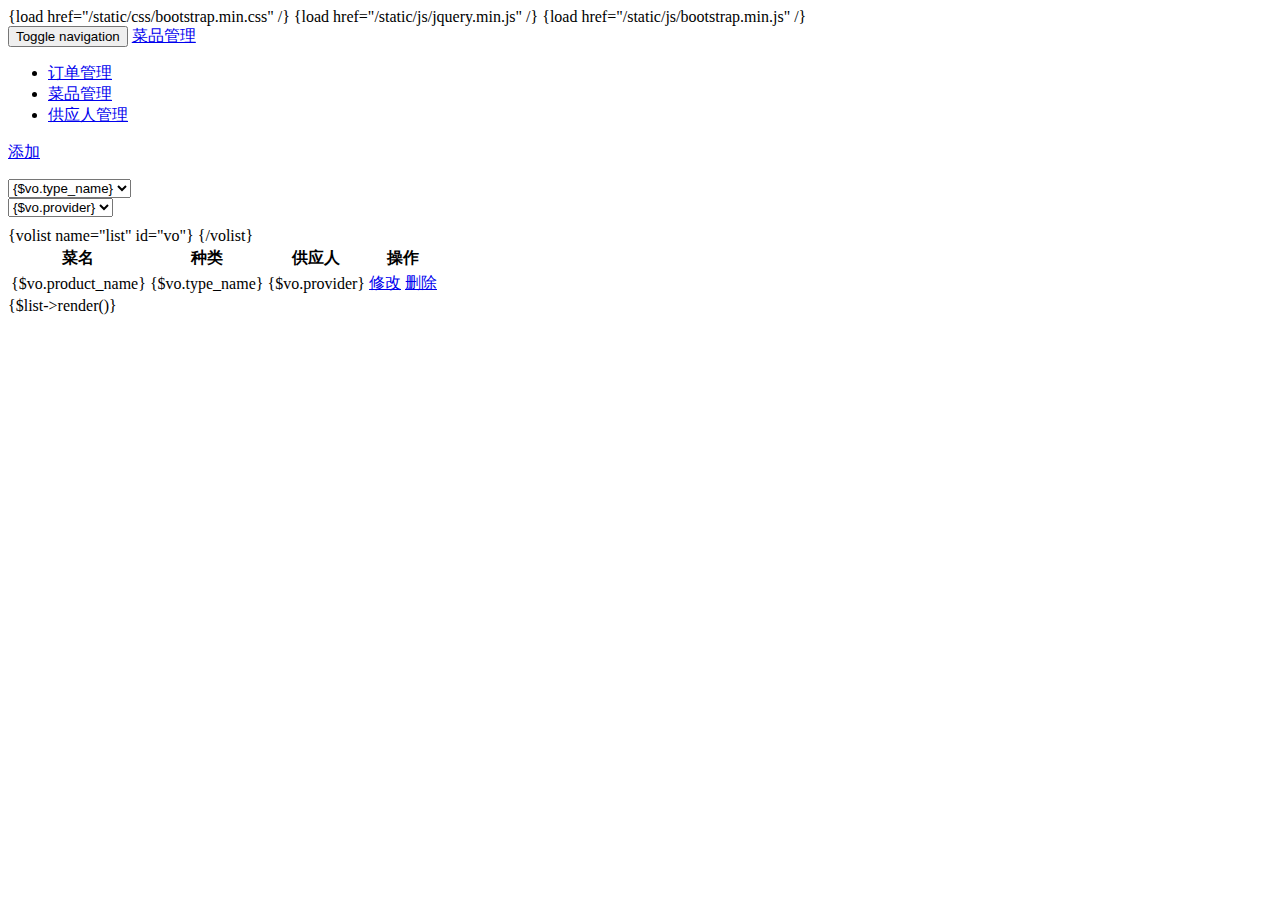
<file: application/index/view/index/product.html>
<!DOCTYPE html>
<html lang="en">
<head>
    <meta charset="UTF-8">
    <meta name="viewport" content="width=device-width,minimum-scale=1.0,maximum-scale=1.0,user-scalable=no">
    <title>菜品管理</title>
    {load href="/static/css/bootstrap.min.css" /}
    {load href="/static/js/jquery.min.js" /}
    {load href="/static/js/bootstrap.min.js" /}
</head>
<body>
<nav class="navbar navbar-default">
    <div class="container-fluid">
        <!-- Brand and toggle get grouped for better mobile display -->
        <div class="navbar-header">
            <button type="button" class="navbar-toggle collapsed" data-toggle="collapse"
                    data-target="#bs-example-navbar-collapse-1" aria-expanded="false">
                <span class="sr-only">Toggle navigation</span>
                <span class="icon-bar"></span>
                <span class="icon-bar"></span>
                <span class="icon-bar"></span>
            </button>
            <a class="navbar-brand" href="#">菜品管理</a>
        </div>
        <div class="collapse navbar-collapse" id="bs-example-navbar-collapse-1">
            <ul class="nav navbar-nav">
                <li><a href="/">订单管理</a></li>
                <li class="active"><a href="/index/product">菜品管理</a></li>
                <li><a href="#">供应人管理</a></li>
            </ul>
        </div>
    </div>
</nav>
<div class="container">
    <p>
        <a href="index/todayOrder" class="btn btn-primary">添加</a>
    </p>
    <form id="form" class="form-inline" style="margin-bottom: 10px;">
        <div class="form-group">
            <select class="form-control" name="type" title="种类" id="type">
                <option value="">--种类--</option>
                {volist name="type" id="vo"}
                {if condition="$vo['id'] eq $Request.param.type"}
                <option value="{$vo.id}" selected>{$vo.type_name}</option>
                {else /}
                <option value="{$vo.id}">{$vo.type_name}</option>
                {/if}
                {/volist}
            </select>
        </div>
        <div class="form-group">
            <select class="form-control" name="provider" title="选择供货人" id="provider">
                <option value="">--供货人--</option>
                {volist name="provider" id="vo"}
                {if condition="$vo['id'] eq $Request.param.provider"}
                <option value="{$vo.id}" selected>{$vo.provider}</option>
                {else /}
                <option value="{$vo.id}">{$vo.provider}</option>
                {/if}
                {/volist}
            </select>
        </div>
    </form>
    <table class="table table-responsive table-bordered table-condensed table-striped">
        <tr>
            <th>菜名</th>
            <th>种类</th>
            <th>供应人</th>
            <th>操作</th>
        </tr>
        {volist name="list" id="vo"}
        <tr>
            <td>{$vo.product_name}</td>
            <td>{$vo.type_name}</td>
            <td>{$vo.provider}</td>
            <td>
                <a href="index/orderDetails?orderId={$vo.id}">修改</a>
                <a href="index/orderDetails?orderId={$vo.id}">删除</a>
            </td>
        </tr>
        {/volist}
    </table>
    {$list->render()}
</div>
<script>
    $('#type').on('change', function () {
        $('#provider').val('');
        $('#form').submit();
    });
    $('#provider').on('change', function () {
        $('#type').val('');
        $('#form').submit();
    });
</script>
</body>
</html>
</file>
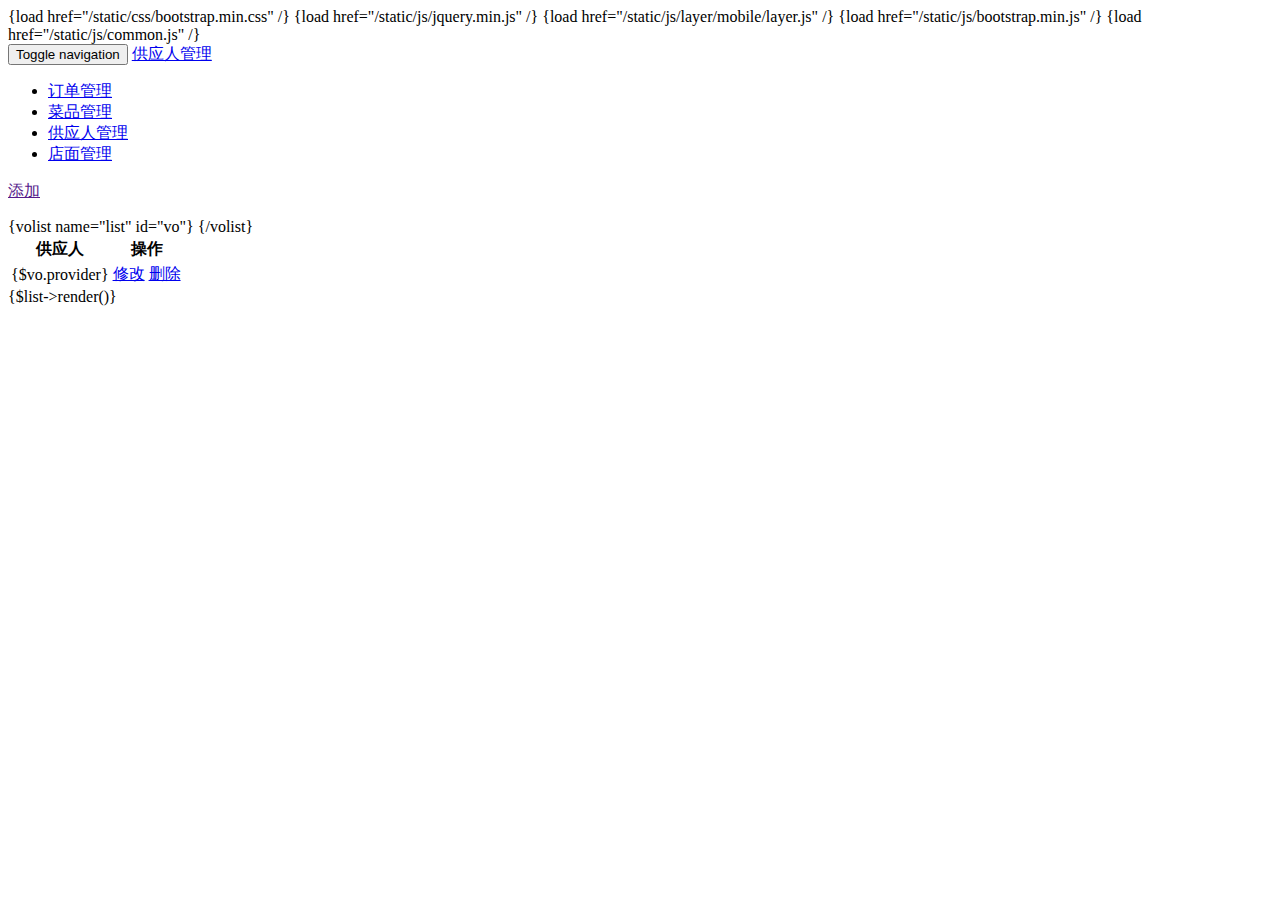
<file: application/index/view/index/provider.html>
<!DOCTYPE html>
<html lang="en">
<head>
    <meta charset="UTF-8">
    <meta name="viewport" content="width=device-width,minimum-scale=1.0,maximum-scale=1.0,user-scalable=no">
    <title>供应人管理</title>
    {load href="/static/css/bootstrap.min.css" /}
    {load href="/static/js/jquery.min.js" /}
    {load href="/static/js/layer/mobile/layer.js" /}
    {load href="/static/js/bootstrap.min.js" /}
    {load href="/static/js/common.js" /}
    <style>
        .layui-m-layer * {
            box-sizing: border-box;
        }

        .padding {
            padding: 15px;
            width: 100%;
        }
    </style>
</head>
<body>
<nav class="navbar navbar-default">
    <div class="container-fluid">
        <!-- Brand and toggle get grouped for better mobile display -->
        <div class="navbar-header">
            <button type="button" class="navbar-toggle collapsed" data-toggle="collapse"
                    data-target="#bs-example-navbar-collapse-1" aria-expanded="false">
                <span class="sr-only">Toggle navigation</span>
                <span class="icon-bar"></span>
                <span class="icon-bar"></span>
                <span class="icon-bar"></span>
            </button>
            <a class="navbar-brand" href="#">供应人管理</a>
        </div>
        <div class="collapse navbar-collapse" id="bs-example-navbar-collapse-1">
            <ul class="nav navbar-nav">
                <li><a href="/">订单管理</a></li>
                <li><a href="{:url('product')}">菜品管理</a></li>
                <li class="active"><a href="{:url('provider')}">供应人管理</a></li>
                <li><a href="{:url('shop')}">店面管理</a></li>
            </ul>
        </div>
    </div>
</nav>
<div class="container">
    <p>
        <a href="" class="btn btn-primary add layer">添加</a>
    </p>
    <table class="table table-responsive table-bordered table-condensed table-striped">
        <tr>
            <th>供应人</th>
            <th>操作</th>
        </tr>
        {volist name="list" id="vo"}
        <tr>
            <td>{$vo.provider}</td>
            <td>
                <a href="{:url('productEdit',['id'=>$vo.id])}" class="layer edit" data-id="{$vo.id}" data-provider="{$vo.provider}">修改</a>
                <a href="{:url('productEdit',['id'=>$vo.id])}" class="del" data-id="{$vo.id}">删除</a>
            </td>
        </tr>
        {/volist}
    </table>
    {$list->render()}
    <div id="exit" style="display: none;">
        <div class="container padding">
            <form action="" class="form1">
                <input type="hidden" name="id">
                <div class="controls">
                    <div class="form-group">
                        <label for="name1">供应人</label>
                        <input type="text" name="provider" class="form-control name1" id="name1" placeholder="">
                    </div>
                    <button type="button" id="submit" class="btn btn-primary btn-lg btn-block">提交</button>
                </div>
            </form>
        </div>
    </div>
</div>
<script>
    $('#type').on('change', function () {
        $('#provider').val('');
        $('#form').submit();
    });
    $('#provider').on('change', function () {
        $('#type').val('');
        $('#form').submit();
    });

    var subType = '';
    var id = '';
    $('.layer').on('click', function (e) {
        e.preventDefault();
        $("#exit").find("option").removeAttr('selected');
        openBox();
        if ($(this).hasClass('edit')) {
            subType = 'edit';
            id = this.dataset.id;
            $('.name1').val(this.dataset.provider);
        } else {
            id = '';
        }
    });
    $(document).on('click', '#submit', function (e) {
        var data = $(document).find('.layui-m-layercont .form1').serializeObject();
        if (subType == 'edit') {
            data['id'] = id;
        }
        console.log(data);
        ajaxSubmit(data);
    });

    $('.del').on('click', function (e) {
        e.preventDefault();
        var id = this.dataset.id;
        if (id) {
            //询问框
            layer.open({
                content: '确定删除？'
                , btn: ['删除', '不要']
                , yes: function (index) {
                    ajaxDel(id);
                }
            });
        }
    });

    function openBox() {
        layer.open({
            type: 1
            , content: $('#exit').html()
            , anim: 'up'
            , style: 'width:90%;'
        });
    }
    function ajaxSubmit(data) {
        $.ajax({
                    url: 'providerEdit',
                    dataType: 'json',
                    type: 'post',
                    data: {data: data}
                })
                .done(function (data) {
                    if (data.status == 1 || data.status == 3) {
                        layer.closeAll();
                        layer.open({
                            content: '操作成功'
                            , skin: 'msg'
                            , time: 1
                        });
                        refresh();
                    } else {
                        layer.closeAll();
                        layer.open({
                            content: '操作失败'
                            , skin: 'msg'
                            , time: 1
                        });
                    }
                })
                .fail(function () {
                    console.log("error");
                });

    }
    function ajaxDel(data) {
        $.ajax({
                    url: 'providerDel',
                    dataType: 'json',
                    type: 'post',
                    data: {data: data}
                })
                .done(function (data) {
                    if (data.status == 1) {
                        layer.closeAll();
                        layer.open({
                            content: '操作成功'
                            , skin: 'msg'
                            , time: 1
                        });
                        refresh();
                    } else {
                        layer.closeAll();
                        layer.open({
                            content: '操作失败'
                            , skin: 'msg'
                            , time: 1
                        });
                    }
                })
                .fail(function () {
                    console.log("error");
                });
    }
    $.fn.serializeObject = function () {
        var o = {};
        var a = this.serializeArray();
        $.each(a, function () {
            if (o[this.name] !== undefined) {
                if (!o[this.name].push) {
                    o[this.name] = [o[this.name]];
                }
                o[this.name].push(this.value || '');
            } else {
                o[this.name] = this.value || '';
            }
        });
        return o;
    };
</script>
</body>
</html>
</file>
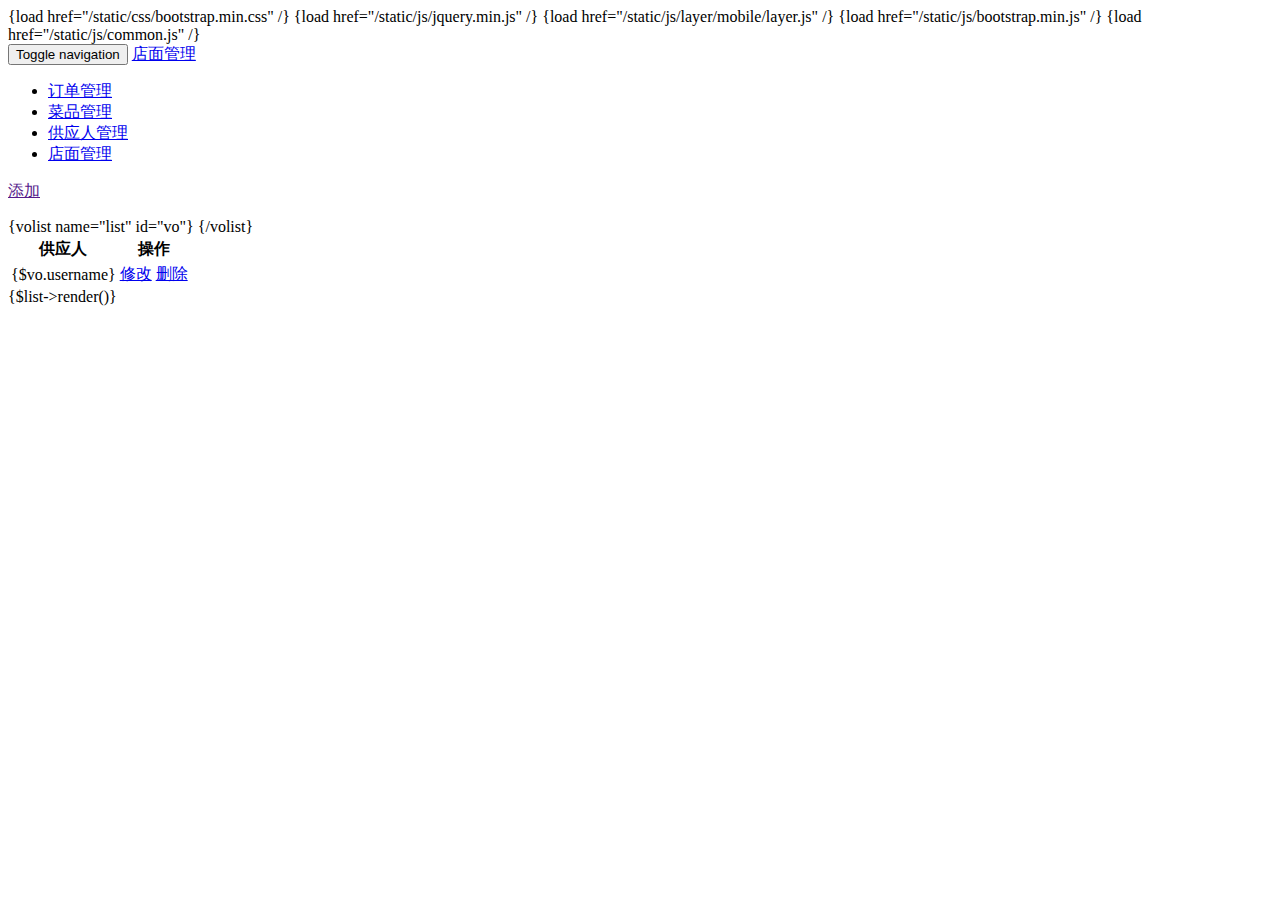
<file: application/index/view/index/shop.html>
<!DOCTYPE html>
<html lang="en">
<head>
    <meta charset="UTF-8">
    <meta name="viewport" content="width=device-width,minimum-scale=1.0,maximum-scale=1.0,user-scalable=no">
    <title>店面管理</title>
    {load href="/static/css/bootstrap.min.css" /}
    {load href="/static/js/jquery.min.js" /}
    {load href="/static/js/layer/mobile/layer.js" /}
    {load href="/static/js/bootstrap.min.js" /}
    {load href="/static/js/common.js" /}
    <style>
        .layui-m-layer * {
            box-sizing: border-box;
        }

        .padding {
            padding: 15px;
            width: 100%;
        }
    </style>
</head>
<body>
<nav class="navbar navbar-default">
    <div class="container-fluid">
        <!-- Brand and toggle get grouped for better mobile display -->
        <div class="navbar-header">
            <button type="button" class="navbar-toggle collapsed" data-toggle="collapse"
                    data-target="#bs-example-navbar-collapse-1" aria-expanded="false">
                <span class="sr-only">Toggle navigation</span>
                <span class="icon-bar"></span>
                <span class="icon-bar"></span>
                <span class="icon-bar"></span>
            </button>
            <a class="navbar-brand" href="#">店面管理</a>
        </div>
        <div class="collapse navbar-collapse" id="bs-example-navbar-collapse-1">
            <ul class="nav navbar-nav">
                <li><a href="/">订单管理</a></li>
                <li><a href="{:url('product')}">菜品管理</a></li>
                <li><a href="{:url('provider')}">供应人管理</a></li>
                <li class="active"><a href="{:url('shop')}">店面管理</a></li>
            </ul>
        </div>
    </div>
</nav>
<div class="container">
    <p>
        <a href="" class="btn btn-primary add layer">添加</a>
    </p>
    <table class="table table-responsive table-bordered table-condensed table-striped">
        <tr>
            <th>供应人</th>
            <th>操作</th>
        </tr>
        {volist name="list" id="vo"}
        <tr>
            <td>{$vo.username}</td>
            <td>
                <a href="{:url('productEdit',['id'=>$vo.id])}" class="layer edit" data-id="{$vo.id}"
                   data-username="{$vo.username}">修改</a>
                <a href="{:url('productEdit',['id'=>$vo.id])}" class="del" data-id="{$vo.id}">删除</a>
            </td>
        </tr>
        {/volist}
    </table>
    {$list->render()}
    <div id="exit" style="display: none;">
        <div class="container padding">
            <form action="" class="form1">
                <input type="hidden" name="id">
                <div class="controls">
                    <div class="form-group">
                        <label for="name1">供应人</label>
                        <input type="text" name="username" class="form-control name1" id="name1" placeholder="">
                    </div>
                    <button type="button" id="submit" class="btn btn-primary btn-lg btn-block">提交</button>
                </div>
            </form>
        </div>
    </div>
</div>
<script>
    $('#type').on('change', function () {
        $('#provider').val('');
        $('#form').submit();
    });
    $('#provider').on('change', function () {
        $('#type').val('');
        $('#form').submit();
    });

    var subType = '';
    var id = '';
    $('.layer').on('click', function (e) {
        e.preventDefault();
        $("#exit").find("option").removeAttr('selected');
        openBox();
        if ($(this).hasClass('edit')) {
            subType = 'edit';
            id = this.dataset.id;
            $('.name1').val(this.dataset.username);
        } else {
            id = '';
        }
    });
    $(document).on('click', '#submit', function (e) {
        var data = $(document).find('.layui-m-layercont .form1').serializeObject();
        if (subType == 'edit') {
            data['id'] = id;
        }
        console.log(data);
        ajaxSubmit(data);
    });

    $('.del').on('click', function (e) {
        e.preventDefault();
        var id = this.dataset.id;
        if (id) {
            //询问框
            layer.open({
                content: '确定删除？'
                , btn: ['删除', '不要']
                , yes: function (index) {
                    ajaxDel(id);
                }
            });
        }
    });

    function openBox() {
        layer.open({
            type: 1
            , content: $('#exit').html()
            , anim: 'up'
            , style: 'width:90%;'
        });
    }
    function ajaxSubmit(data) {
        $.ajax({
                    url: 'shopEdit',
                    dataType: 'json',
                    type: 'post',
                    data: {data: data}
                })
                .done(function (data) {
                    if (data.status == 1 || data.status == 3) {
                        layer.closeAll();
                        layer.open({
                            content: '操作成功'
                            , skin: 'msg'
                            , time: 1
                        });
                        refresh();
                    } else {
                        layer.closeAll();
                        layer.open({
                            content: '操作失败'
                            , skin: 'msg'
                            , time: 1
                        });
                    }
                })
                .fail(function () {
                    console.log("error");
                });

    }
    function ajaxDel(data) {
        $.ajax({
                    url: 'shopDel',
                    dataType: 'json',
                    type: 'post',
                    data: {data: data}
                })
                .done(function (data) {
                    if (data.status == 1) {
                        layer.closeAll();
                        layer.open({
                            content: '操作成功'
                            , skin: 'msg'
                            , time: 1
                        });
                        refresh();
                    } else {
                        layer.closeAll();
                        layer.open({
                            content: '操作失败'
                            , skin: 'msg'
                            , time: 1
                        });
                    }
                })
                .fail(function () {
                    console.log("error");
                });
    }
    $.fn.serializeObject = function () {
        var o = {};
        var a = this.serializeArray();
        $.each(a, function () {
            if (o[this.name] !== undefined) {
                if (!o[this.name].push) {
                    o[this.name] = [o[this.name]];
                }
                o[this.name].push(this.value || '');
            } else {
                o[this.name] = this.value || '';
            }
        });
        return o;
    };
</script>
</body>
</html>
</file>
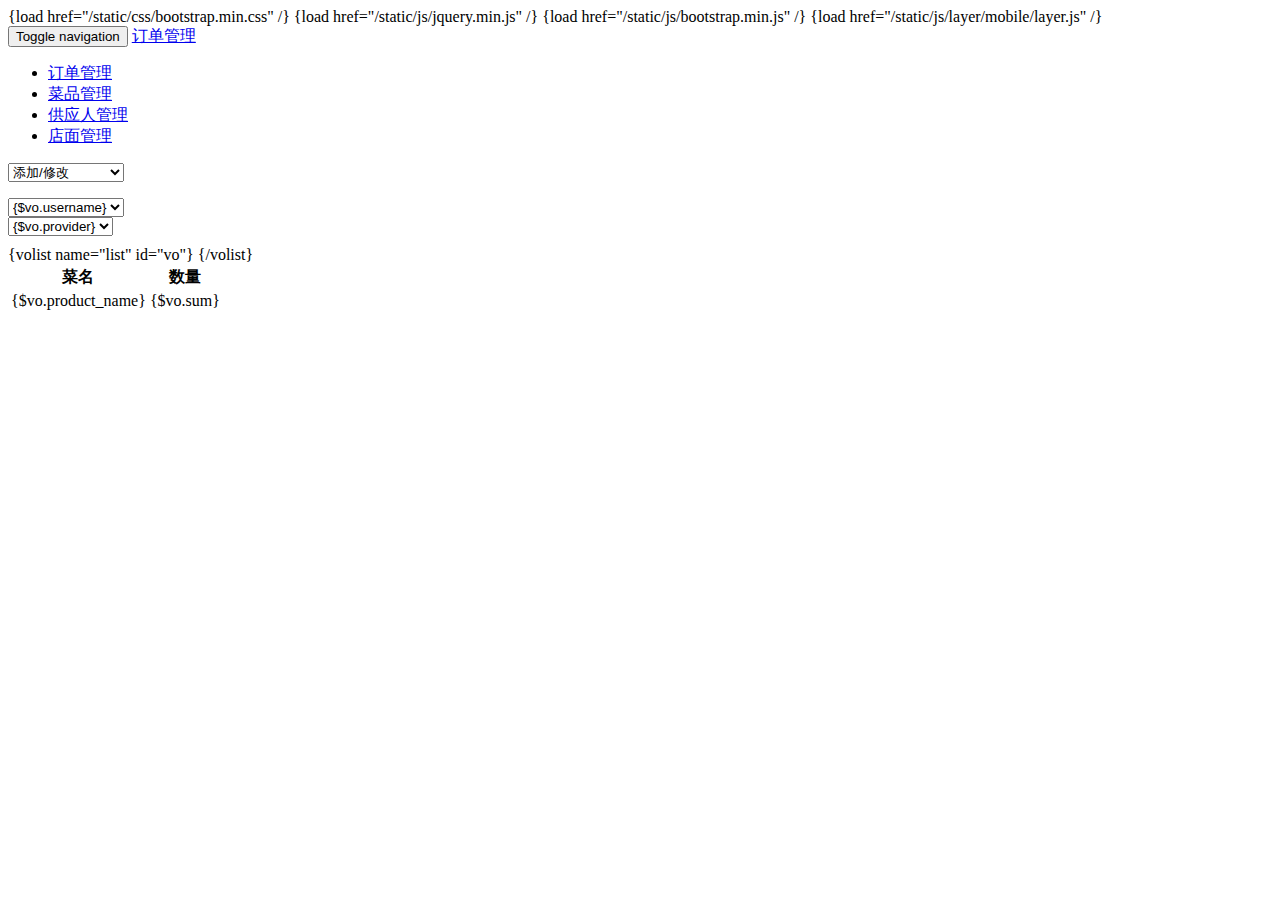
<file: application/index/view/index/todayOrder.html>
<!DOCTYPE html>
<html lang="en">
<head>
    <meta charset="UTF-8">
    <meta name="viewport" content="width=device-width,minimum-scale=1.0,maximum-scale=1.0,user-scalable=no">
    <title>管理</title>
    {load href="/static/css/bootstrap.min.css" /}
    {load href="/static/js/jquery.min.js" /}
    {load href="/static/js/bootstrap.min.js" /}
    {load href="/static/js/layer/mobile/layer.js" /}
</head>
<body>
<nav class="navbar navbar-default">
    <div class="container-fluid">
        <!-- Brand and toggle get grouped for better mobile display -->
        <div class="navbar-header">
            <button type="button" class="navbar-toggle collapsed" data-toggle="collapse"
                    data-target="#bs-example-navbar-collapse-1" aria-expanded="false">
                <span class="sr-only">Toggle navigation</span>
                <span class="icon-bar"></span>
                <span class="icon-bar"></span>
                <span class="icon-bar"></span>
            </button>
            <a class="navbar-brand" href="#">订单管理</a>
        </div>
        <div class="collapse navbar-collapse" id="bs-example-navbar-collapse-1">
            <ul class="nav navbar-nav">
                <li class="active"><a href="/">订单管理</a></li>
                <li><a href="{:url('product')}">菜品管理</a></li>
                <li><a href="{:url('provider')}">供应人管理</a></li>
                <li><a href="{:url('shop')}">店面管理</a></li>
            </ul>
        </div>
    </div>
</nav>
<div class="container">
    <p>
        <!--<a href="order" class="btn btn-primary" id="add">添加/修改</a>-->
        <select class="btn btn-primary" id="select">
            <option value="">添加/修改</option>
            {volist name="admin" id="vo"}
            <option value="{$vo.id}">{$vo.username}</option>
            {/volist}
        </select>
    </p>
    <form id="form" class="form-inline" style="margin-bottom: 10px;">
        <div class="form-group">
            <select class="form-control" name="userId" title="选择店" id="userId">
                <option value="">--选择店--</option>
                {volist name="admin" id="vo"}
                {if condition="$vo['id'] eq $Request.param.userId"}
                <option value="{$vo.id}" selected>{$vo.username}</option>
                {else /}
                <option value="{$vo.id}">{$vo.username}</option>
                {/if}
                {/volist}
            </select>
        </div>
        <div class="form-group">
            <select class="form-control" name="provider" title="选择供货人" id="provider">
                <option value="">--供货人--</option>
                {volist name="provider" id="vo"}
                {if condition="$vo['id'] eq $Request.param.provider"}
                <option value="{$vo.id}" selected>{$vo.provider}</option>
                {else /}
                <option value="{$vo.id}">{$vo.provider}</option>
                {/if}
                {/volist}
            </select>
        </div>
    </form>
    <table class="table table-responsive table-bordered table-condensed table-striped">
        <tr>
            <th>菜名</th>
            <th>数量</th>
        </tr>
        {volist name="list" id="vo"}
        <tr>
            <td>{$vo.product_name}</td>
            <td>{$vo.sum}</td>
        </tr>
        {/volist}
    </table>
</div>
<script>
    $('#userId').on('change', function () {
        $('#provider').val('');
        $('#form').submit();
    });
    $('#provider').on('change', function () {
        $('#userId').val('');
        $('#form').submit();
    });
    $('#select').on('change', function () {
        var val = $('#select').val();
        if (val != '') {
            location.href = 'order?user_id=' + $('#select').val();
        }
    })
</script>
</body>
</html>
</file>
